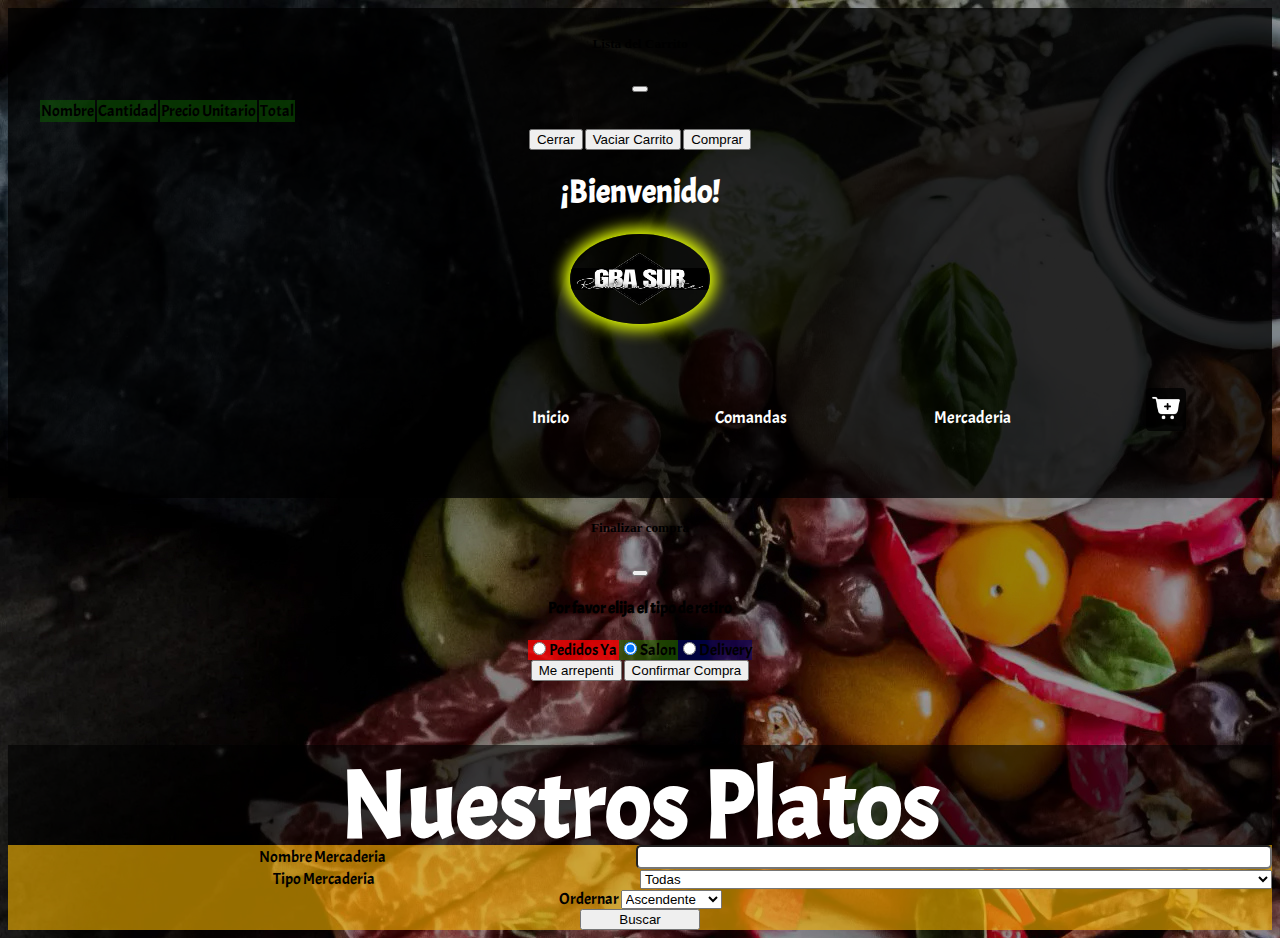
<file: html/index.html>
<!DOCTYPE html>
<html lang="es">

<head>
    <meta charset="UTF-8" />
    <meta name="viewport" content="width=device-width, initial-scale=1.0">
    <title> Restaurante </title>
    
    <script defer type="module" src="../js/init/initheaderNav.js"></script>
    <script defer type="module" src="../js/init/iniPage.js"></script>
    <script defer type="module" src="../js/init/initPedido.js"></script>

    <!-- Own Styles-->
    <link rel="stylesheet" type="text/css" href="../css/principal.css">
    <link rel="stylesheet" type="text/css" href="../css/Mercaderia.css">
    <link rel="stylesheet" type="text/css" href="../css/FiltroMercaderia.css">
    
    <!-- Bootstrap Links-->
    <link href="https://cdn.jsdelivr.net/npm/bootstrap@5.3.0/dist/css/bootstrap.min.css" rel="stylesheet" integrity="sha384-9ndCyUaIbzAi2FUVXJi0CjmCapSmO7SnpJef0486qhLnuZ2cdeRhO02iuK6FUUVM" crossorigin="anonymous">
    <script src="https://cdn.jsdelivr.net/npm/bootstrap@5.3.0/dist/js/bootstrap.bundle.min.js" integrity="sha384-geWF76RCwLtnZ8qwWowPQNguL3RmwHVBC9FhGdlKrxdiJJigb/j/68SIy3Te4Bkz" crossorigin="anonymous"></script>

    <!-- Import Fonts-->
    <link rel="preconnect" href="https://fonts.googleapis.com">
    <link rel="preconnect" href="https://fonts.gstatic.com" crossorigin>
    <link href="https://fonts.googleapis.com/css2?family=Acme&family=Courgette&family=Indie+Flower&family=Lobster&family=Permanent+Marker&display=swap" rel="stylesheet">
</head>

<body>
        <section class="row" id="header_redirect">
            <!-- Header navigator -->
            <!-- initheaderNav.js-->

            <div class= "container-modal-carrito">
                <!-- Modal Carrito -->
            </div>
        </section>

        <div class= "container-modal-Fin-Compra">
            <!-- Modal Finalizar Compra -->
        </div>

        
        <!-- ---------------  Mercaderia ------------------------->
        <div class="row" id="box-leyenda-header">
            <h1 class="col"> Nuestros Platos </h1>
        </div>
        
        <!-- --------------- Filtros de Mercaderia --------------->
        <div class="Filtros-Mercaderia">   
            <div class="row"> 
                <div class="col" id="container-txt-find"> 
                    <label  for="Nombre" >Nombre Mercaderia  </label>
                    <input type="text"  id="inputNombre">
                </div>

                <div class="col" id="container-select-find">
                    <label  for="TipoMercaderia">Tipo Mercaderia</label>
                    <select  name="TipoMercaderia" id="select-TipoMercaderia">
                        <option value="-1" selected>Todas</option>
                    </select>    
                </div>
                <div class="col" id="container-listbox-find">
                    <label for="Ordenamiento"> Ordernar </label>
                    <select name="Orden" id="listbox-orden">
                        <option value="0" selected>Ascendente</option>
                        <option value="1">Descendente</option>
                    </select>
                    
                </div>
                <div class="col" id="container-btn-find">
                    <button id="btnFind" class="col-1"> Buscar</button>    
                </div>
            </div>
        </div>

        <div class="Container-Mercaderia">
            <div class="row row-cols-4" id="container-row-mercaderia">
                <!-- initPedido.js-->
            </div>
        </div>

</body>

<footer>

</footer>
</html>
</file>
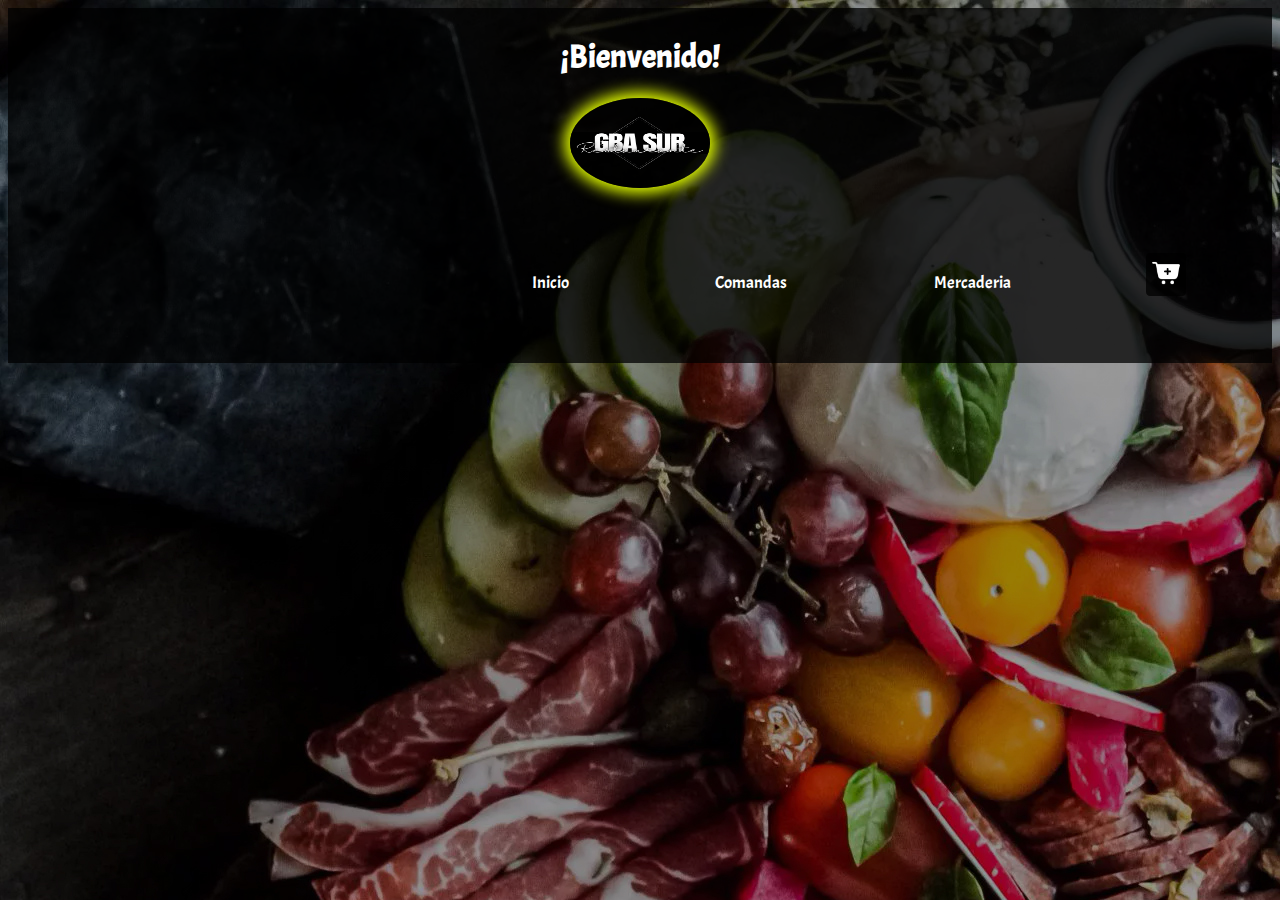
<file: html/comanda.html>
<!DOCTYPE html>
<HTML>
    <head>
        <meta charset="UTF-8" />
        <title> Restaurante </title>
        
        <script defer type="module" src="../js/init/initheaderNav.js"></script>

        <!-- Own Styles-->
        <link rel="stylesheet" type="text/css" href="../css/principal.css">
        <link rel="stylesheet" type="text/css" href="../css/Mercaderia.css">
        
        <!-- Bootstrap Links-->
        <link href="https://cdn.jsdelivr.net/npm/bootstrap@5.3.0/dist/css/bootstrap.min.css" rel="stylesheet" integrity="sha384-9ndCyUaIbzAi2FUVXJi0CjmCapSmO7SnpJef0486qhLnuZ2cdeRhO02iuK6FUUVM" crossorigin="anonymous">
        <script src="https://cdn.jsdelivr.net/npm/bootstrap@5.3.0/dist/js/bootstrap.bundle.min.js" integrity="sha384-geWF76RCwLtnZ8qwWowPQNguL3RmwHVBC9FhGdlKrxdiJJigb/j/68SIy3Te4Bkz" crossorigin="anonymous"></script>

        <!-- Import Fonts-->
        <link rel="preconnect" href="https://fonts.googleapis.com">
        <link rel="preconnect" href="https://fonts.gstatic.com" crossorigin>
        <link href="https://fonts.googleapis.com/css2?family=Acme&family=Courgette&family=Indie+Flower&family=Lobster&family=Permanent+Marker&display=swap" rel="stylesheet">
    </head>

    <body>
            <section class="row" id="header_redirect">
                <!-- Header navigator -->

            </section>
            <!--           Section de los filtros -->
            <div class="row" id="section-filtro-comanda">

            </div>

            <!--           Section de comandas          -->
            <div class="row-cols-2 container-Comanda-Fecha" id="section-card-comanda">

            </div>
 
    </body>

    <footer>

    </footer>
    
</HTML>
</file>
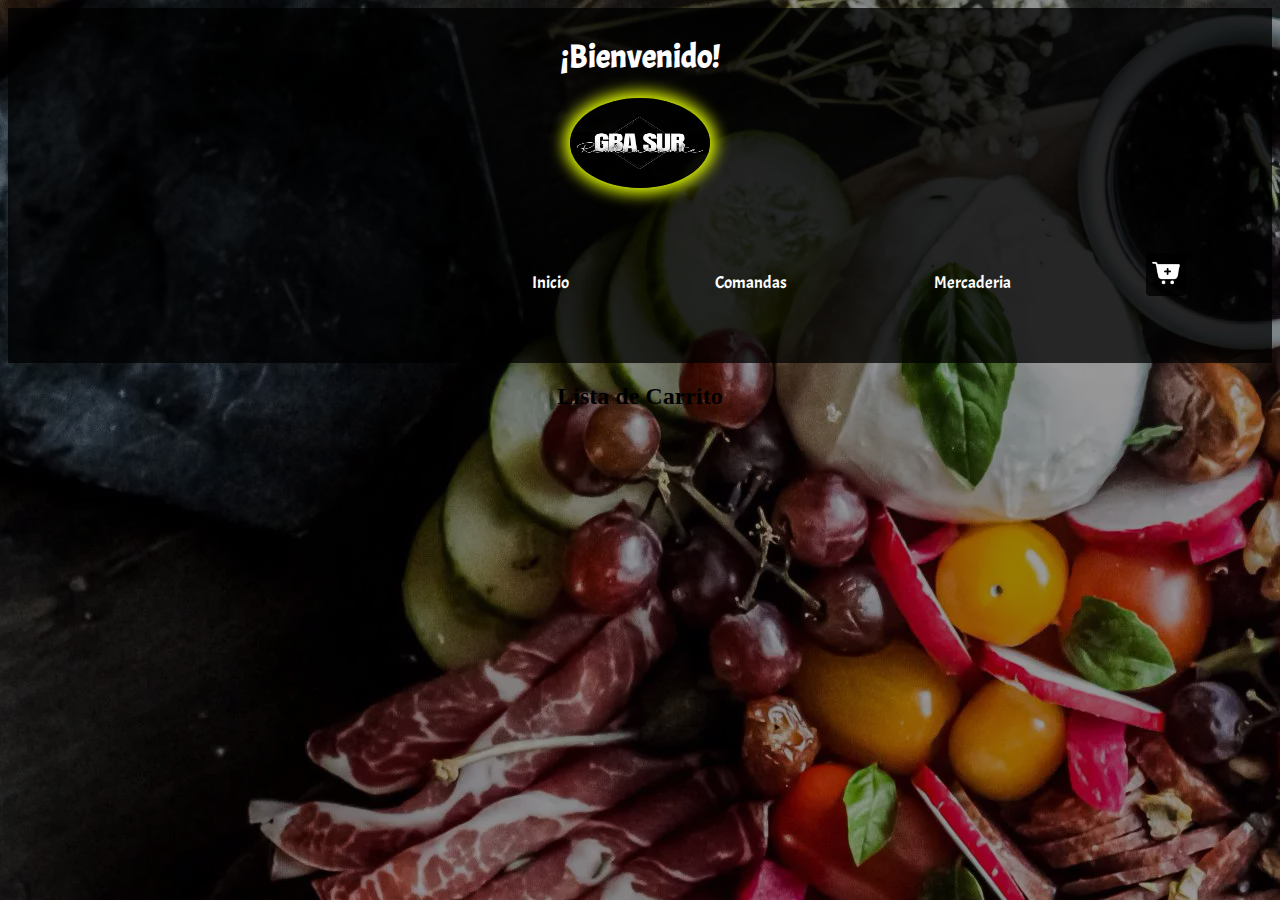
<file: html/mercaderia.html>
<!DOCTYPE html>
<HTML>
    <head>
        <meta charset="UTF-8" />
        <title> Restaurante </title>
        
        <script defer type="module" src="../js/init/initheaderNav.js"></script>

        <!-- Own Styles-->
        <link rel="stylesheet" type="text/css" href="../css/principal.css">
        <link rel="stylesheet" type="text/css" href="../css/Mercaderia.css">
        
        <!-- Bootstrap Links-->
        <link href="https://cdn.jsdelivr.net/npm/bootstrap@5.3.0/dist/css/bootstrap.min.css" rel="stylesheet" integrity="sha384-9ndCyUaIbzAi2FUVXJi0CjmCapSmO7SnpJef0486qhLnuZ2cdeRhO02iuK6FUUVM" crossorigin="anonymous">
        <script src="https://cdn.jsdelivr.net/npm/bootstrap@5.3.0/dist/js/bootstrap.bundle.min.js" integrity="sha384-geWF76RCwLtnZ8qwWowPQNguL3RmwHVBC9FhGdlKrxdiJJigb/j/68SIy3Te4Bkz" crossorigin="anonymous"></script>

        <!-- Import Fonts-->
        <link rel="preconnect" href="https://fonts.googleapis.com">
        <link rel="preconnect" href="https://fonts.gstatic.com" crossorigin>
        <link href="https://fonts.googleapis.com/css2?family=Acme&family=Courgette&family=Indie+Flower&family=Lobster&family=Permanent+Marker&display=swap" rel="stylesheet">
    </head>

    <body>
            <section class="row" id="header_redirect">
                <!-- Header navigator -->

            </section>
            <div class="modal-body" id="modal-carrito">
                <h2>Lista de Carrito</h2>
              </div>
 
    </body>

    <footer>

    </footer>
    
</HTML>
</file>
<file: css/principal.css>
body
{
    background-image: url("../img/tabla-embutidos-opacada.jpg");
    background-size:auto;
    text-align: center;
    align-items: center;
    overflow-x: hidden;
}

.body-opacity
{
    height: 100%;
    width: 100%;
    background-color: rgba(0,0,0,0.65);
}

/* --------------- Header ------------------------*/
#header_redirect
{
    background-color: rgba(0, 0, 0, 0.75);
    padding: 0.5% 2% 0.5% 2%;
    justify-content: space-between;
    align-items: center;
    
}
#redirect-btn
{
    text-align: right;
}

#logo-img
{
    background-color: rgba(0,0,0,0.6);
    width: 140px;
    height: 90px;
    border-radius: 50%;
    box-shadow: 0px 0px 15px 6px rgb(229, 255, 0);
    
}
#msj-Welcome
{
    color: white;
    font-family: 'Acme', sans-serif;    
    
}
#links
{
    text-decoration: none;
    align-items: center;
    text-align: center;
    padding: 11px;
    border-radius: 10%;
    color: white;
    font-family: 'Acme', sans-serif;
    font-size: 17px;
    margin:5%;
}
#links:hover
{
    background-color:rgba(255, 243, 79, 0.5);
    box-shadow: 0px 0px 10px 7px rgba(255, 255, 255, 0.767) ;
    border-style: solid;
    border-color: black;
    /*box-shadow: 0px 0px 10px 7px rgba(0, 0, 0, 0.767) ;*/
}
#links:active
{
    font-size: 14px;
}

/*--------------------------------------------------*/

#box-leyenda-header
{
    height: 100px;
    background-color: rgba(0, 0, 0, 0.6);
    font-family: 'Acme', sans-serif;
    font-size: 48px;
    align-items: center;
    text-align: center;
    color: rgb(255, 255, 255);
}

#btn-carrito
{
    text-decoration: none;
    align-items: center;
    text-align: center;
    padding: 5px;
    border-radius: 10%;
    border-style: none;
    background-color: rgba(0, 0, 0, 0.75);
    font-family: 'Acme', sans-serif;
    font-size: 10px;
    margin:5%;
    
}
#btn-carrito:hover
{
    border-radius: 10%;
    border-style: solid;
    background-color:rgba(255, 243, 79, 0.5);
    box-shadow: 0px 0px 10px 7px rgba(255, 255, 255, 0.767) ;
}


#Icon-Carrito:active
{
    width: 25px;
    height: 25px;
}

#Icon-Carrito
{
    width: 30px;
    height: 30px;
}

/* ------------  CSS Tables ---------------------- */

.table-modal-Mercaderia
{
    padding: 5px;
    align-items: center;
    text-align: center;
    font-family: 'Acme', sans-serif;
}

.modal-footer{
    font-family: 'Acme', sans-serif;
}

thead
{
    background-color: rgba(12, 100, 0, 0.493);
}
tbody
{
    
    background-color: rgba(148, 255, 157, 0.493);
    
}

tfoot
{
    background-color: rgba(150, 138, 255, 0.418);
}


#modal-body-Fin-Compra
{
    font-family: 'Acme', sans-serif;
}
#label-PedidoYa
{
    background-color: rgba(255, 0, 0, 0.774);
    
}
#label-Salon
{
    background-color: rgba(38, 121, 0, 0.514);
    
}

#label-Delibery
{
    background-color: rgba(0, 2, 121, 0.514);
    
}

#label-PedidoYa:hover
{
    box-shadow: 0px 0px 5px 2px rgba(0, 0, 0, 0.767) ;
    
}
#label-Salon:hover
{
    box-shadow: 0px 0px 5px 2px rgba(0, 0, 0, 0.767) ;
    
}

#label-Delibery:hover
{
    box-shadow: 0px 0px 5px 2px rgba(0, 0, 0, 0.767) ;
    
}
</file>
<file: css/Mercaderia.css>
.Container-Mercaderia
{
    color:black;
    font-family: 'Permanent Marker', cursive;
}

.Card-Mercaderia
{
    border-style: solid;
    border-color: black;
    background-color: rgba(255, 243, 79, 0.5);
    
    border-radius: 15px;
    text-align: center;
    align-items: center;
}

#tipo-Mercaderia
{
    font-size: 24px;
}


#img-mercaderia
{
    width: 120px;
    height: 120px;
    border-radius: 10%;
    box-shadow: 0px 0px 8px 3px black;
}

#conteiner-datos-mercaderia
{
    margin: 10px;
}

#nombre-mercaderia
{
    font-size: 18px;
    margin:7px;
}

.container-descripcion-mercaderia
{
    display: grid;
    font-family: 'Times New Roman', Times, serif;
    font-size: 16px;
}

#ingredientes
{
    width: 100%;
    height: 120px;
}

.container-descripcion-mercaderia>h3
{
    font-size: 18px;
    font-family: 'Permanent Marker', cursive;
}

#price-Mercaderia
{
    font-size: 24px;
    font-family: 'Permanent Marker', cursive;
    color: black;
}

.icon
{
    height: 15px;
    width: 15px;
    color: black;
    border-radius: 15%;
    text-align: center;
}

.btn-action
{
    border-radius: 5px;
    font-size: 14px;
    font-family: 'Permanent Marker', cursive;
    border-color: rgb(0, 0, 0);
}

.btn-operation
{
    margin:5px;
}

#btn-Agregar
{
    background-color: rgba(0, 150, 0, 0.466);
}

#btn-Quitar
{
    background-color: rgba(223, 1, 1, 0.63);
}

#btn-Info
{
    background-color: rgb(202, 202, 202);
}

.btn-action:hover
{
    box-shadow: 0px 0px 6px 3px rgba(0, 0, 0, 0.767) ;
}

.btn-action:active
{
    font-size: 12px;
}

.div-popover {
    position: relative;
    display: none;
  }
  
.div-popover .popover-content {
    background-color: #f9f9f9;
    border: 1px solid #ccc;
    border-radius: 4px;
    padding: 10px;
    position: absolute;
    z-index: 999;
  }

  .popover-content
  {
    font-size: 14px;
    font-family: 'Times New Roman', Times, serif;
  }
</file>
<file: css/FiltroMercaderia.css>
.Filtros-Mercaderia
{
    color:black;
    font-family: 'Acme', sans-serif;
    align-items: center;
    background-color: rgba(255, 187, 0, 0.589);
}




#container-txt-find
{
    display: flex;
    justify-content: space-evenly;
    align-items: center;
    
}

#container-txt-find > label
{
    width: 50%;
    text-align: center;
}

#container-txt-find > input
{
    width: 50%;
}

#container-select-find
{
    color: black;
    display: flex;
    justify-content: space-evenly;
    align-items: center;
}

#container-select-find > label
{
    width: 50%;
    text-align: center;
}

#container-select-find > select
{
    width: 50%;
}


#container-btn-find
{
    
    color: black;
    display: flex;
    justify-content:center;
    align-items: center;
    
}

#btnFind
{
    width: 120px;
}

#inputNombre
{
    border-radius: 5px;
    
    font-size: 16px;
    background-color: white;
}
</file>
